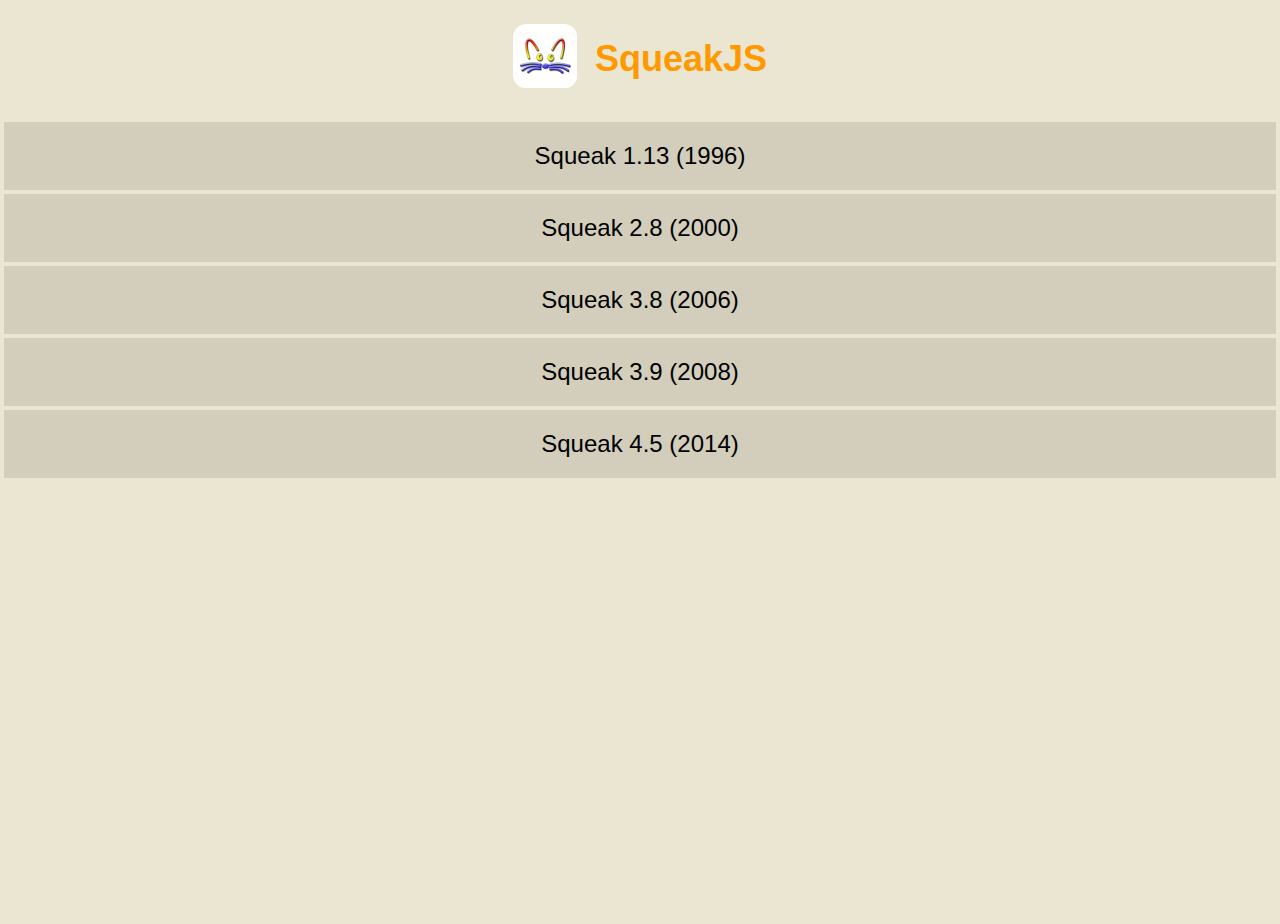
<file: index.html>
<!DOCTYPE html>
<html manifest="offline.appcache">
<head>
  <meta charset="utf-8">
  <title>SqueakJS</title>
  <link rel="icon" type="image/png" href="img/logo.png">
  <link rel="stylesheet" href="css/main.css">
  <script src="js/main.js"></script>
</head>
<body>
  <div id="sqWelcome">
    <h1><img id="logo" src="img/icon128.png" alt="">SqueakJS</h1>
    <ul>
      <li class="squeak-image" data-files="Squeak1.13u.image,Squeak1.13u.changes,SqueakV1.sources">
        Squeak 1.13 (1996)
      </li>
      <li class="squeak-image" data-files="Squeak2.8.image,Squeak2.8.changes,SqueakV2.sources">
        Squeak 2.8 (2000)
      </li>
      <li class="squeak-image" data-files="Squeak3.8.1-6747full.image,Squeak3.8.1-6747full.changes,SqueakV3.sources">
        Squeak 3.8 (2006)
      </li>
      <li class="squeak-image" data-files="Squeak3.9.1-final-7075.image,Squeak3.9.1-final-7075.changes,SqueakV39.sources">
        Squeak 3.9 (2008)
      </li>
      <li class="squeak-image" data-files="Squeak4.5-13680.image,Squeak4.5-13680.changes,SqueakV41.sources">
        Squeak 4.5 (2014)
      </li>
    </ul>
  </div>
  <iframe id="sqFrame" src="sandbox.html"></iframe>
</body>
</html>
</file>
<file: css/main.css>
body, html {
    margin: 0;
    padding: 0;
    width: 100%;
    height: 100%;
}
body {
    background-color: #eae6d1;
    font-family: sans-serif;
}
h1 {
    font-size: 36px;
    color: #F90;
}
#logo {
    width: 64px;
    vertical-align: middle;
    margin: 0 18px 10px 0;
}
#sqWelcome {
    text-align: center;
}
#sqWelcome ul {
    list-style-type: none;
    padding: 0;
    margin: 0;
    font-size: 24px;
}
#sqWelcome ul li {
    padding: 20px;
    margin: 4px;
    cursor: pointer;
    background-color: rgba(0, 0, 0, 0.1);
}
#sqWelcome ul li:hover {
    background-color: rgba(0, 0, 0, 0.15);
}
#sqFrame {
    display: none;
    width: 100%;
    height: 100%;
    border: 0;
}
</file>
